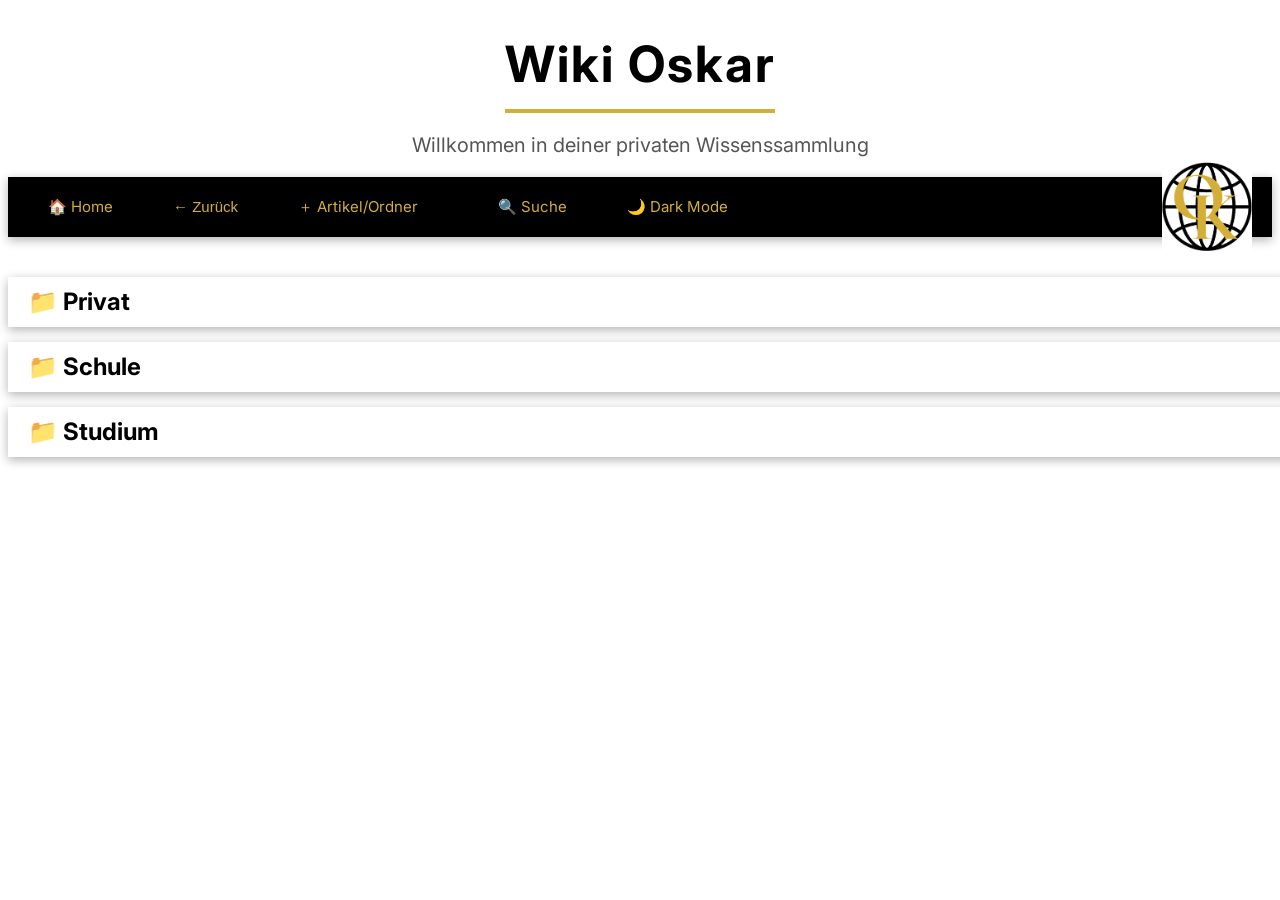
<file: index.html>
<!DOCTYPE html>
<html lang="de">

<head>
    <meta charset="UTF-8">

    <link rel="preconnect" href="https://fonts.googleapis.com">
    <link rel="preconnect" href="https://fonts.gstatic.com" crossorigin>
    <link href="https://fonts.googleapis.com/css2?family=Inter:wght@100..900&display=swap" rel="stylesheet">
    
    <link rel="stylesheet" href="style.css">

    <title>Wiki Oskar</title>
</head>

<body>
    <h1 class="title">Wiki Oskar</h1>
    <p class="subtitle">Willkommen in deiner privaten Wissenssammlung</p>
    
    <nav class="navbar">
     <a class="nav-button" href="index.html">🏠 Home</a>
     <button class="nav-button" onclick="history.back()">← Zurück</button>
     <div class="nav-button" id="newButton">
         ＋ Artikel/Ordner
     </div>

<div id="create-menu"></div>
     <div class="nav-button">🔍 Suche</div>
     <div class="nav-button">🌙 Dark Mode</div>
     <img src="images/logo.png" class="logo" alt="Oskar Wiki Logo">
    </nav>

    <h1 id="folder-title"></h1>
    <div id="folder-tree"></div>

    <script src="github.js"></script>
    <script src="script.js"></script>
</body>

</html>
</file>
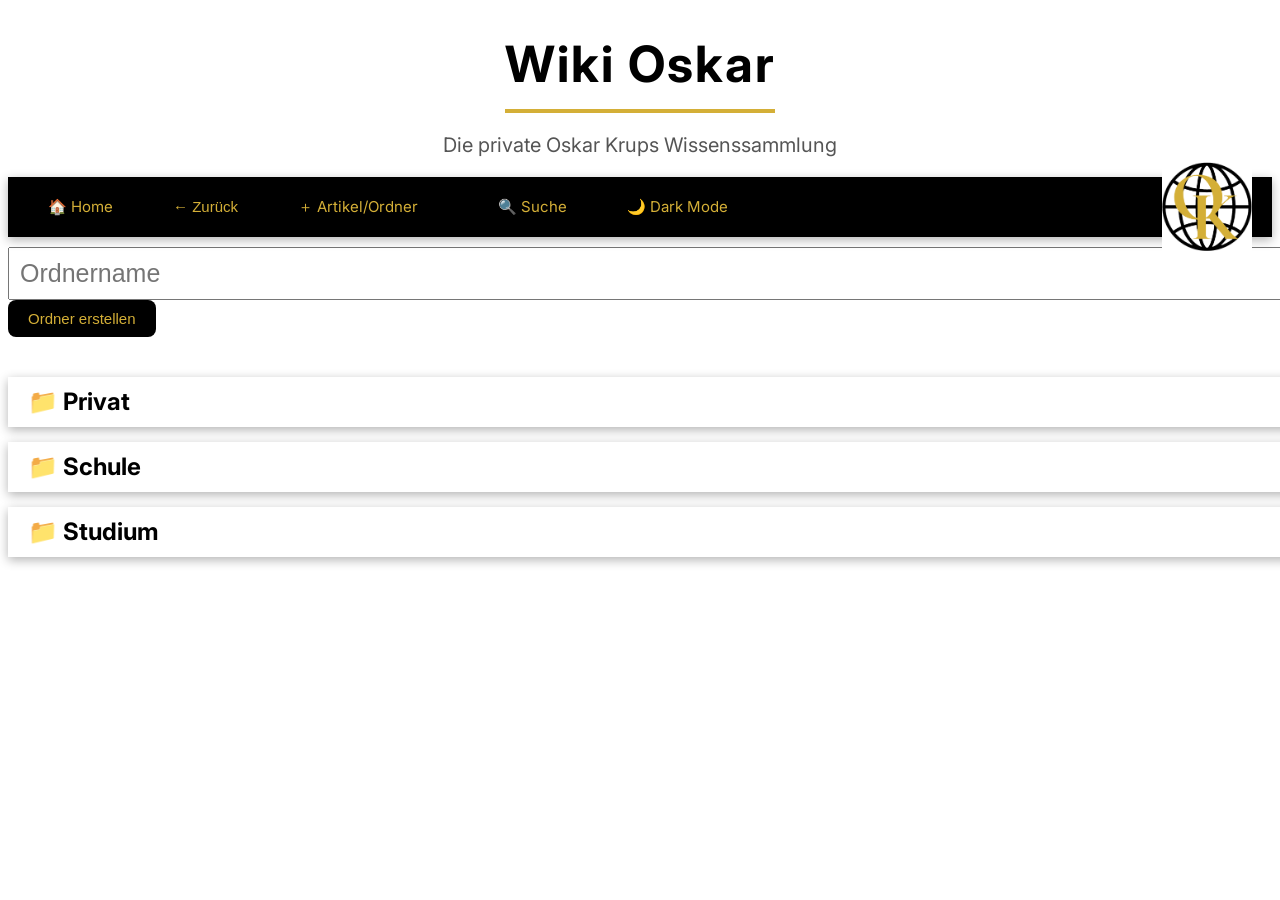
<file: ordner.html>
<!DOCTYPE html>
<html lang="de">

<head>
    <meta charset="UTF-8">

    <link rel="preconnect" href="https://fonts.googleapis.com">
    <link rel="preconnect" href="https://fonts.gstatic.com" crossorigin>

    <link href="https://fonts.googleapis.com/css2?family=Inter:wght@100..900&display=swap" rel="stylesheet">

    <link rel="stylesheet" href="style.css">

    <title>Wiki Oskar</title>
</head>


<body>


    <h1 class="title">Wiki Oskar</h1>

    <p class="subtitle">
        Die private Oskar Krups Wissenssammlung
    </p>


    <nav class="navbar">

        <a class="nav-button" href="index.html">
            🏠 Home
        </a>


        <button class="nav-button" onclick="history.back()">
            ← Zurück
        </button>


        <div class="nav-button" id="newButton">
            ＋ Artikel/Ordner
        </div>


        <div id="create-menu"></div>


        <div class="nav-button">
            🔍 Suche
        </div>


        <div class="nav-button">
            🌙 Dark Mode
        </div>


        <img 
            src="images/logo.png" 
            class="logo" 
            alt="Oskar Wiki Logo"
        >

    </nav>



    <input 
        class="Eingabefeld" 
        type="text" 
        id="NewfolderName" 
        placeholder="Ordnername"
    >



    <button 
        class="nav-button" 
        id="createFolderButton"
    >
        Ordner erstellen
    </button>



    <h1 id="folder-title"></h1>


    <div id="folder-tree"></div>



    <script src="github.js"></script>
    <script src="script.js"></script>
</body>

</html>
</file>
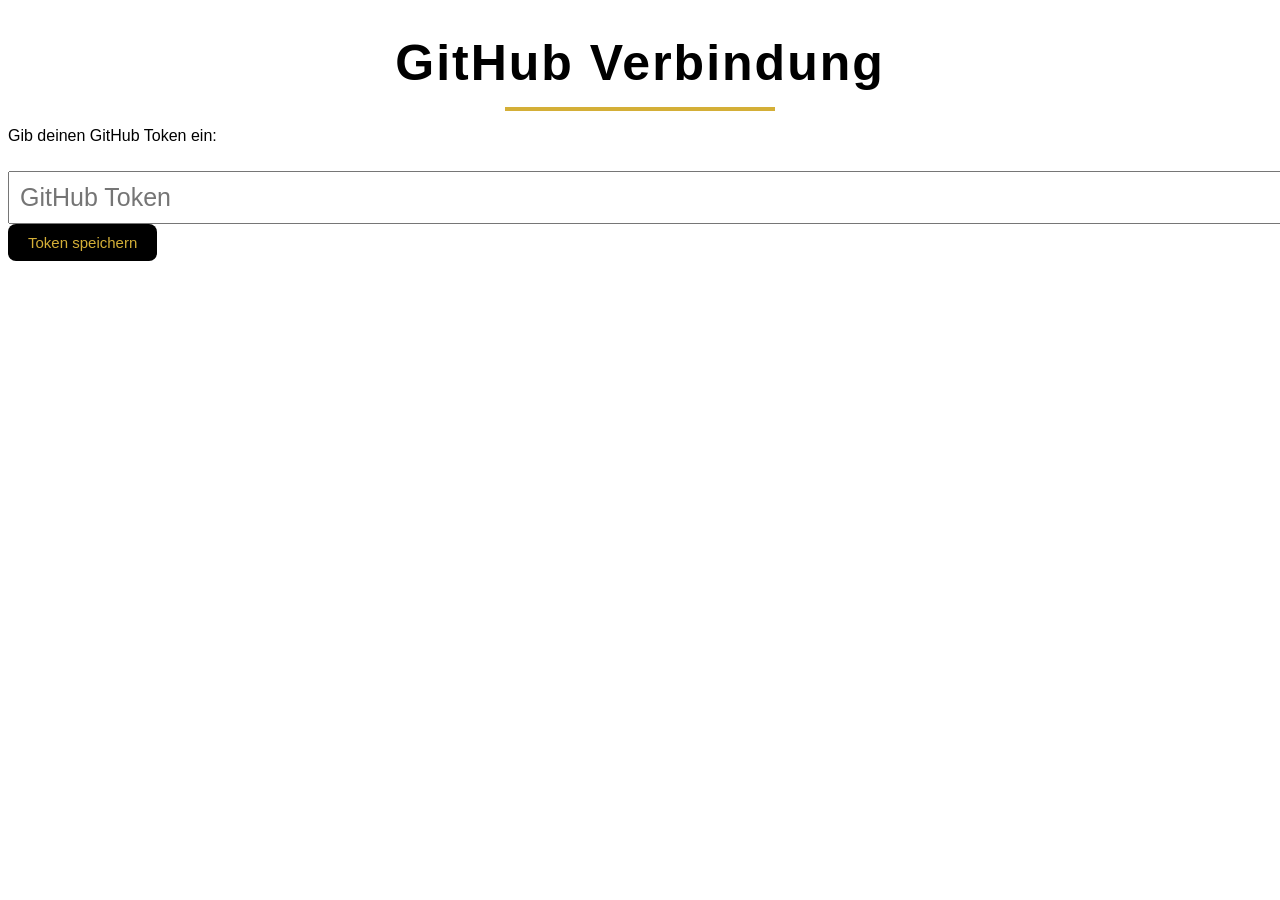
<file: token.html>
<!DOCTYPE html>
<html lang="de">

<head>

    <meta charset="UTF-8">

    <title>GitHub Token</title>

    <link rel="stylesheet" href="style.css">

</head>


<body>

    <h1 class="title">
        GitHub Verbindung
    </h1>


    <p>
        Gib deinen GitHub Token ein:
    </p>


    <input 
        class="Eingabefeld"
        type="password"
        id="tokenInput"
        placeholder="GitHub Token"
    >


    <button 
        class="nav-button"
        id="saveTokenButton"
    >
        Token speichern
    </button>


    <script src="github.js"></script>
    <script src="token.js"></script>


</body>

</html>
</file>
<file: style.css>
body{
    font-family: "Inter", sans-serif;
    background-color: white;
}


.title {
    text-align: center;
    font-size: 50px;
    margin-bottom: 10px;
    letter-spacing: 2px;
    position: relative;
}

.title::after {
    content: "";
    display: block;
    width: 270px;
    height: 4px;
    background-color: #D4AF37;
    margin: 15px auto 0;
}

.subtitle {
    text-align: center;
    font-size: 20px;
    color: #555;
}

.navbar {
 display: flex;
 
 height: 60px;
 background-color: black;

 gap: 20px;

 align-items: center;

 box-shadow: 0 3px 10px rgba(0,0,0,0.3);

 position: sticky;
 top: 0;

 padding: 0 20px;
}

.nav-button {
 background-color: black;
 color: #D4AF37;
 font-size: 15px;
 padding: 10px 20px;
 text-decoration: none;
 border-radius: 8px;
 cursor: pointer;
 transition: 0,2s;
 display: flex;
 align-items: center;
 border: none;
}

.nav-button:hover{
    background-color: #D4AF37;
    color: black;
}

.logo {
    width: 90px;
    height: auto;
    margin-left: auto;
}

.choosebutton {
    display: flex;
    height: 50px;
    background-color: white;
    box-shadow: 0 3px 10px rgba(0,0,0,0.3);
    margin: 15px 0;

    display: flex;
    align-items: center;
    width: 100%;
    padding-left: 20px;

    color: black;
    text-decoration: none;

    cursor: pointer;
    transition: 0.2s;
}

.choosebutton:hover{
    background-color: #D4AF37;
    color: black;
}

.create-window{
    background-color: white;
    color: black;
    width:250px;
    padding: 20px;
    border-radius: 12px;
}

.create-window h3 {
    color: black;
    margin-top: 0;
}

.create-window button{
    width: 100%;
    margin-top: 10px;
    padding: 10px;
    cursor: pointer;
}


.create-button {
    display: block;
    text-decoration: none;
    color: white;
    background-color: black;
    padding: 10px;
    margin-top: 10px;
    border-radius: 8px;
    text-align: center;
    transition: 0.2s;
}

.create-button:hover {
    color: #D4AF37;
}

#folder-title {
    font-size: 42px;
    font-weight: 700;
    margin: 40px 0 20px 0;
}

.Eingabefeld{
    width: 100%;
    margin-top: 10px;
    padding: 10px;
    cursor:text;
    font-size: 25px;
    color: black;
}
</file>
